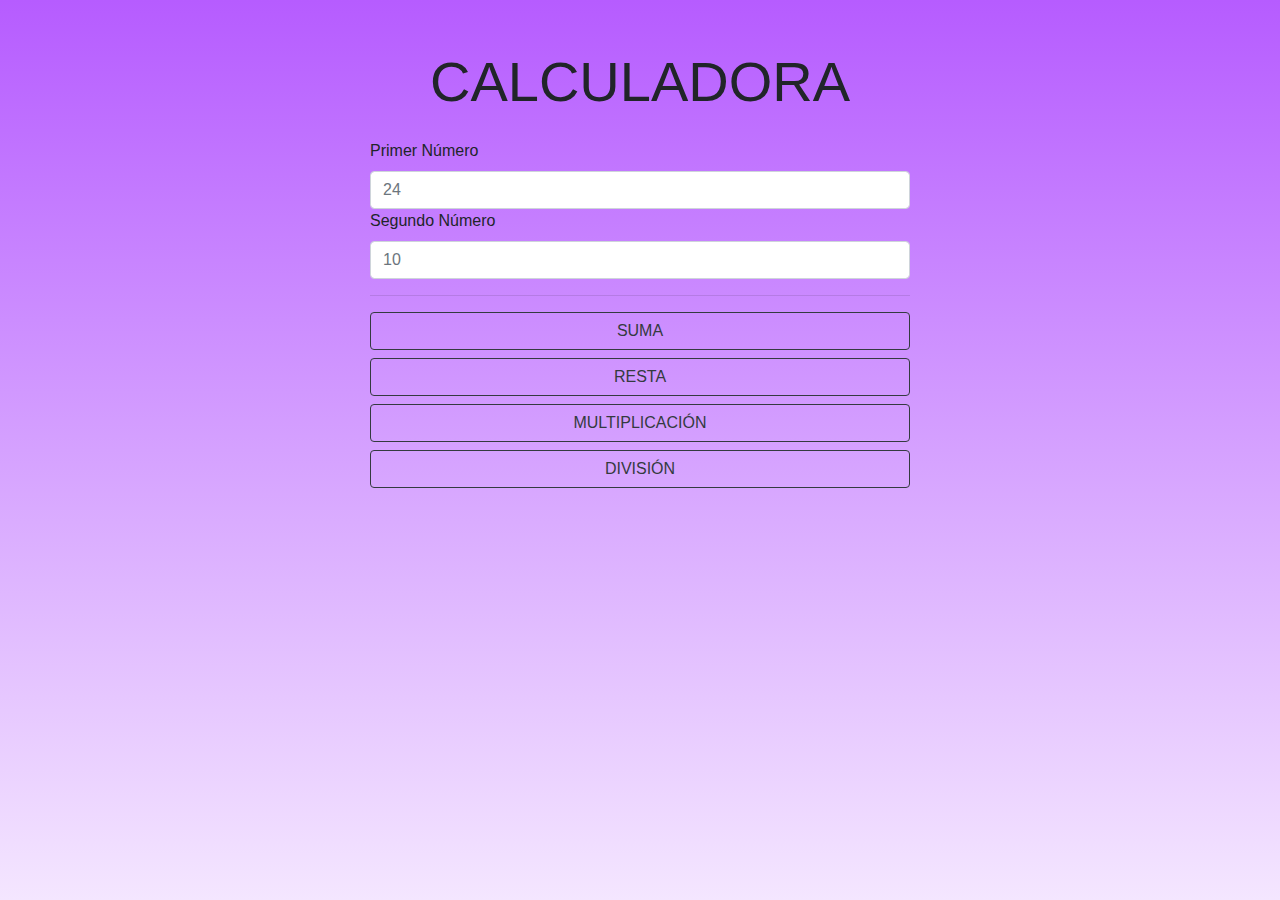
<file: Ejercicios/calculadora/index.html>
<!DOCTYPE html>
<html lang="en">
<head>
    <meta charset="UTF-8">
    <meta name="viewport" content="width=device-width, initial-scale=1.0">
    <title>SUMAR 2 NUMEROS</title>
    <link rel="stylesheet" href="https://stackpath.bootstrapcdn.com/bootstrap/4.5.2/css/bootstrap.min.css" integrity="sha384-JcKb8q3iqJ61gNV9KGb8thSsNjpSL0n8PARn9HuZOnIxN0hoP+VmmDGMN5t9UJ0Z" crossorigin="anonymous">
    <style>
        body{
            background: rgb(244,230,255);
            background: linear-gradient(0deg, rgba(244,230,255,1) 0%, rgba(182,92,255,1) 100%);
            background-attachment: fixed;
        }
    </style>
</head>
<body>
    <div class="container">
        <h1 class="display-4 text-center mt-5 mb-4">CALCULADORA</h1>
            <div class="row justify-content-center">
                <div class="col-sm-12 col-md-6">
                    <label for="num1">Primer Número</label>
                    <input type="text" id="num1" placeholder="24" class="form-control">
                    <label for="num2">Segundo Número</label>
                    <input type="text" id="num2" placeholder="10" class="form-control">
                    <hr/>
                    <button name="1" class="operacion btn btn-outline-dark btn-block" type="button" id="suma">SUMA</button>
                    <button name="2" class="btn btn-outline-dark btn-block" type="button">RESTA</button>
                    <button name="3" class="btn btn-outline-dark btn-block" type="button">MULTIPLICACIÓN</button>
                    <button name="4" class="btn btn-outline-dark btn-block" type="button">DIVISIÓN</button>
                </div>
            </div>
    </div>
    
    
    
    
    <script src="index.js"></script>
</body>
</html>
</file>
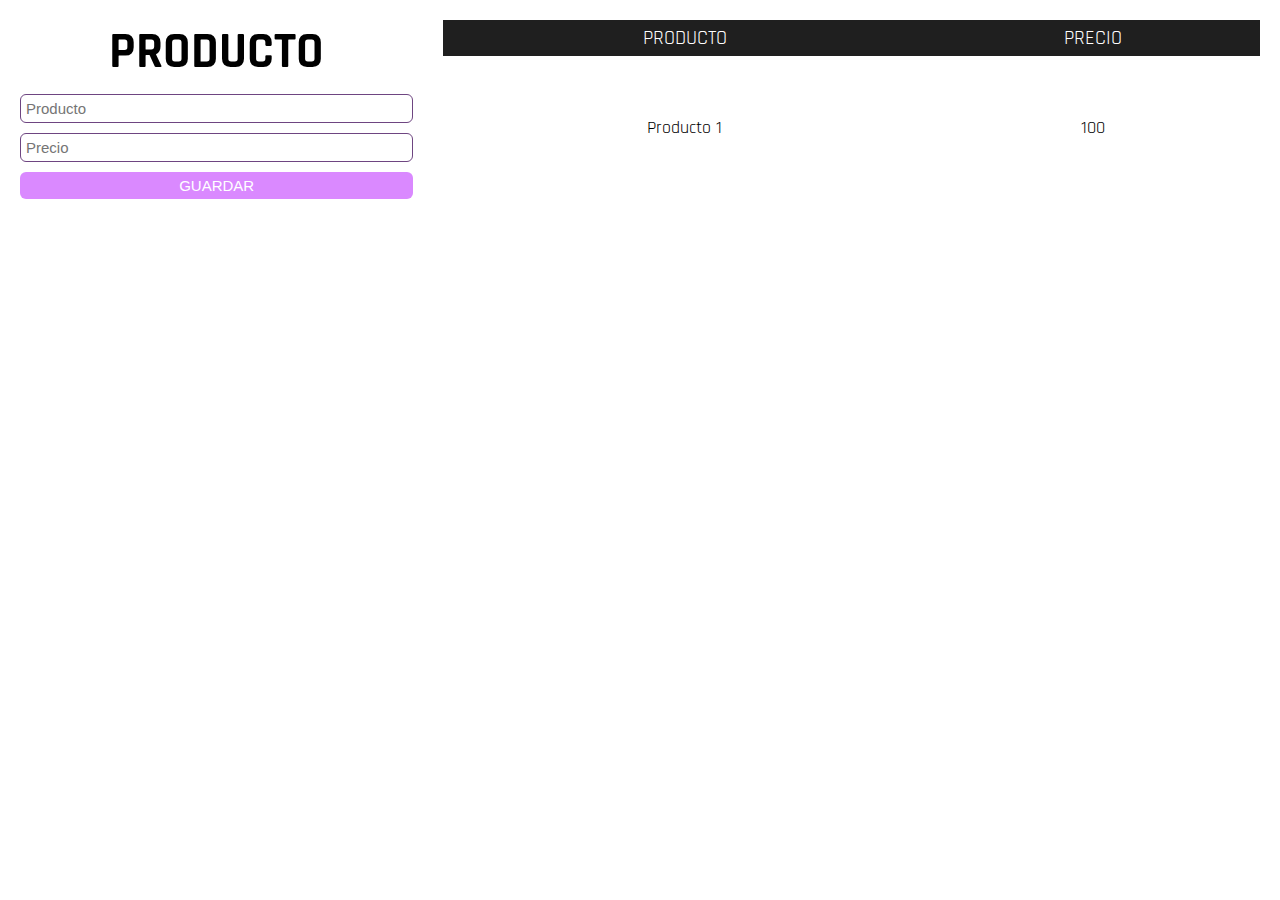
<file: Teoria/dom/EjemploPractico/ejemploPractico.html>
<!DOCTYPE html>
<html lang="en">
<head>
    <meta charset="UTF-8">
    <meta name="viewport" content="width=device-width, initial-scale=1.0">
    <link href="https://fonts.googleapis.com/css2?family=Rajdhani&display=swap" rel="stylesheet">
    <link rel="stylesheet" href="ejemploPractico.css"/>
    <title>DOM</title>
</head>
<body>
    <script defer src="ejemploPractico.js"></script>
    <main>
        <form id="form__producto">
            <h1>PRODUCTO</h1>
            <input type="text" id="producto" placeholder="Producto" required/>
            <input type="text" id="precio" placeholder="Precio" required/>
            <button>GUARDAR</button>
        </form>
        <table id="table__products">
            <thead>
                <tr>
                    <td>PRODUCTO</td>
                    <td>PRECIO</td>
                </tr>
            </thead>
            <tbody id="table__products__body">
                <tr>
                    <td>Producto 1</td>
                    <td>100</td>
                </tr>
            </tbody>
        </table>
    </main>
</body>
</html>
</file>
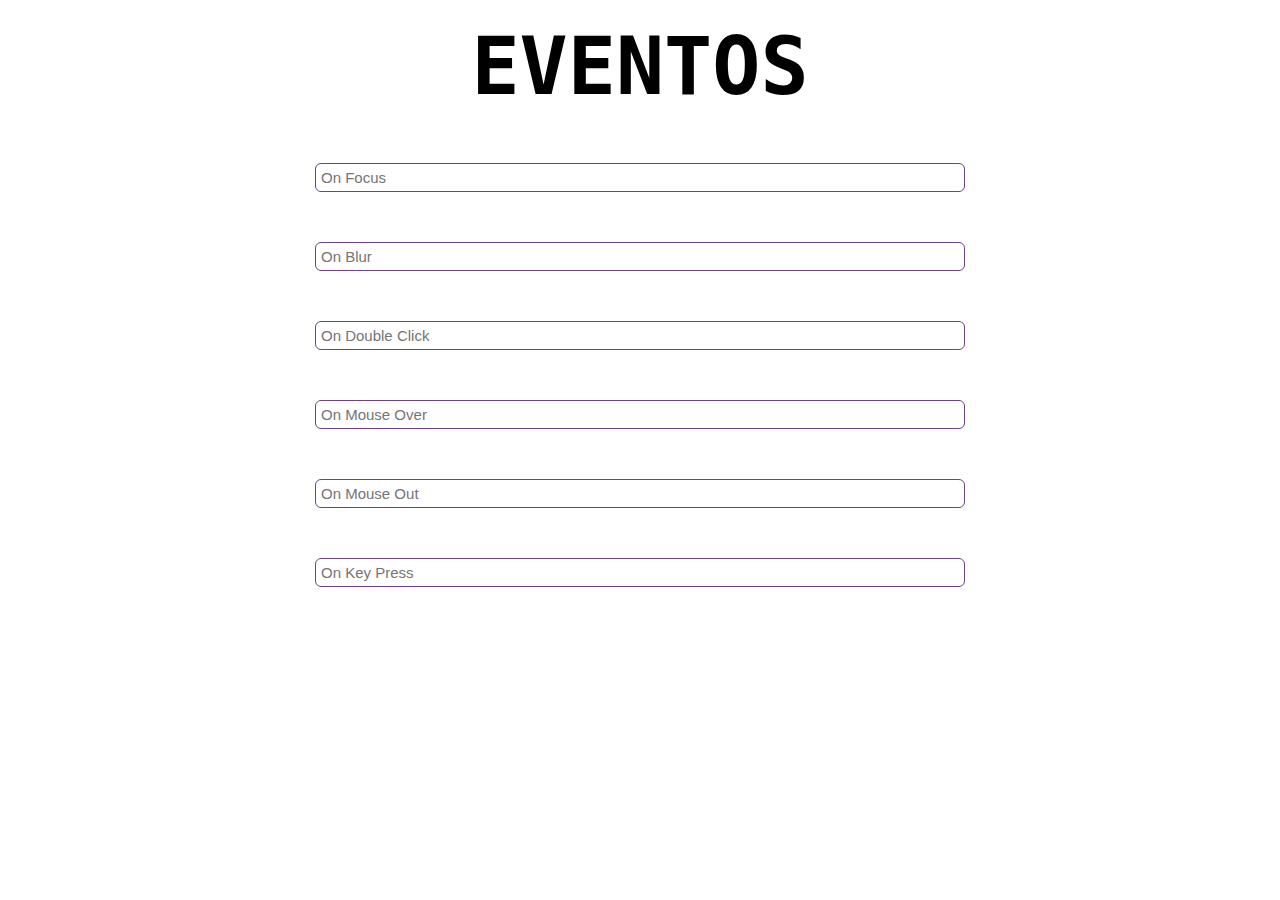
<file: Teoria/eventos/eventosComunes/eventosComunes.html>
<!DOCTYPE html>
<html lang="en">
<head>
    <meta charset="UTF-8">
    <meta name="viewport" content="width=device-width, initial-scale=1.0">
    <link rel="stylesheet" href="eventosComunes.css" />
    <title>Document</title>
</head>
<body>
    <script defer src="eventosComunes.js"></script>
    <main>
        <h1>EVENTOS</h1>
        <input class="box" id="focus" placeholder="On Focus">
        <input class="box" id="blur" placeholder="On Blur">
        <input class="box" id="ondblclick" placeholder="On Double Click">
        <input class="box" id="onmouseover" placeholder="On Mouse Over">
        <input class="box" id="onmouseout" placeholder="On Mouse Out">
        <input class="box" type="text" id="onkeypress" placeholder="On Key Press"/>
    </main>
</body>
</html>
</file>
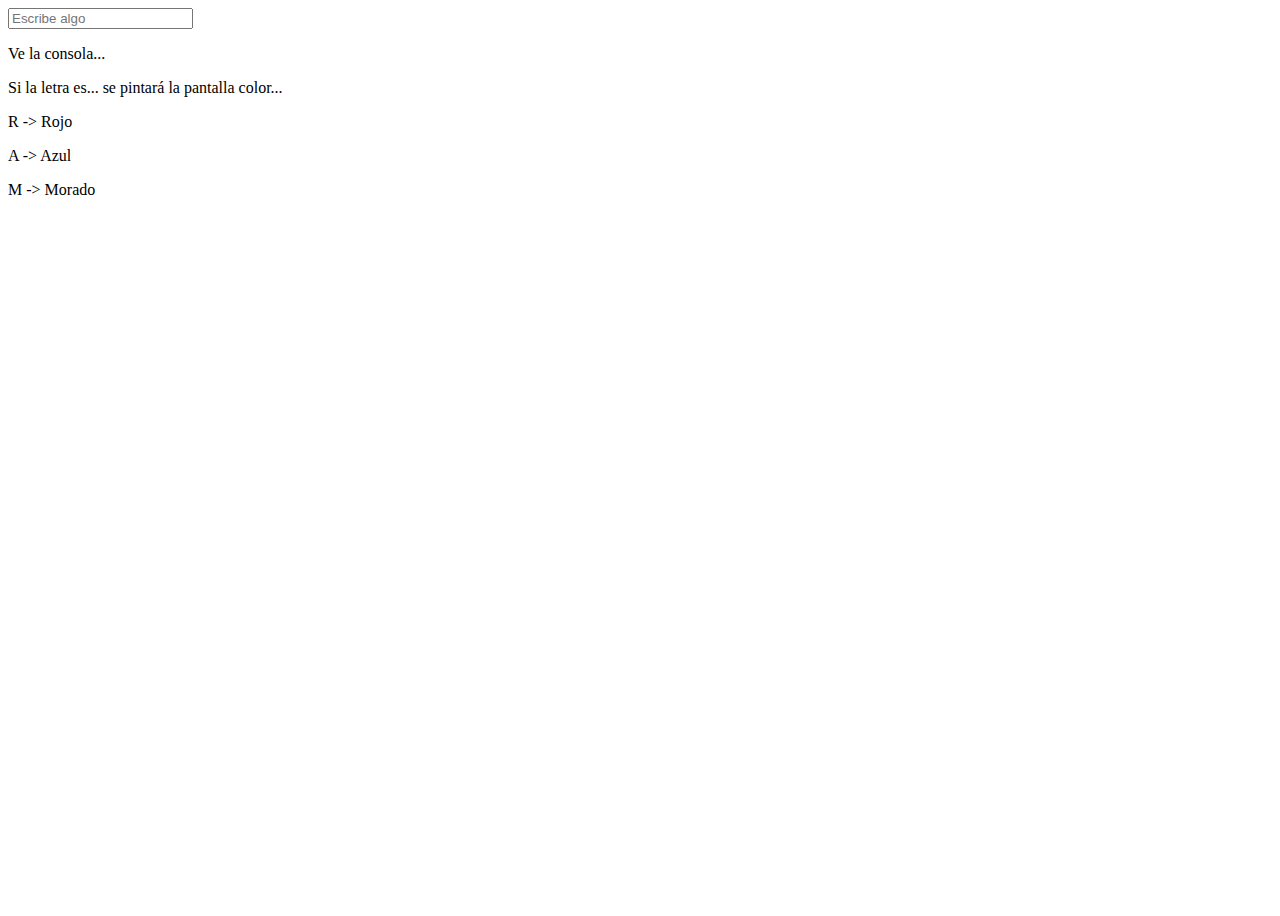
<file: Teoria/eventos/objetoEvento/objetoEvento.html>
<!DOCTYPE html>
<html lang="en">
<head>
    <meta charset="UTF-8">
    <meta name="viewport" content="width=device-width, initial-scale=1.0">
    <title>Document</title>
    <style>
        body{
            height: 100vh;
            overflow: hidden;
        }
    </style>
</head>
<body>
    <script defer src="objetoEvento.js"></script>
    <input type="text" placeholder="Escribe algo" id="txt" />
    <p>Ve la consola...</p>
    <p>Si la letra es... se pintará la pantalla color...</p>
    <p>R -> Rojo</p>
    <p>A -> Azul</p>
    <p>M -> Morado</p>
</body>
</html>
</file>
<file: Teoria/dom/EjemploPractico/ejemploPractico.css>
*{
    padding: 0;
    margin: 0;
    box-sizing: border-box;
}

html{
    font-size: 62.5%;
}

body{
    padding: 2rem;
    font-family: 'Rajdhani', sans-serif;
}

/* MAQUETA */
main{
    display: grid;
    grid-template-columns: 1fr;
    gap: 3rem;
}

/* TABLA */

table{
    border-collapse: collapse;
    width: 100%;
    text-align: center;
}

table thead tr:first-child{
    background-color: #1f1f1f;
    color: white;
    font-size: 2rem;
}

table tr td{
    padding: 0.5rem 0rem 0.5rem 0rem;
}

table tbody{
    font-size: 1.8rem;
}

table tbody tr:nth-child(even){
    background-color: #ececec;
}

table tbody tr td:hover{
    background-color: #da89ff;
    color: white;
}

/* FORMULARIO */
h1{
    font-size: 5rem;
    text-align: center;
}

form{
    display: grid;
    gap: 1rem;
}

input, button{
    padding: 0.5rem;
    font-size: 1.5rem;
    width: 100%;
    border-radius: 6px;
}

input[type="text"]{
    border: 1px solid #6e4581;
}

input[type="text"]:hover{
    border: 2px solid #6e4581;
}

button{
    background-color: #da89ff;
    color: white;
    border: none;
}

/* MAQUETACION */
@media(min-width: 650px){
    main{
        grid-template-columns: 1fr 1fr 1fr;
    }
    #table__products{
        grid-column: 2/4;
    }
}
</file>
<file: Teoria/eventos/eventosComunes/eventosComunes.css>
*{
    padding: 0;
    margin: 0;
    box-sizing: border-box;
}

html{
    font-size: 62.5%;
}

body{
    padding: 2rem;
}

h1{
    font-size: 8rem;
    text-align: center;
    font-family: monospace;
}

main{
    max-width: 650px;
    display: grid;
    gap: 5rem;
}

.box{
    width: 100%;
    padding: 0.5rem;
    font-size: 1.5rem;
    border-radius: 6px;
    border: 1px solid #6e4581;
}

@media(min-width: 650px){
    main{
        margin: 0 auto;
    }
}
</file>
